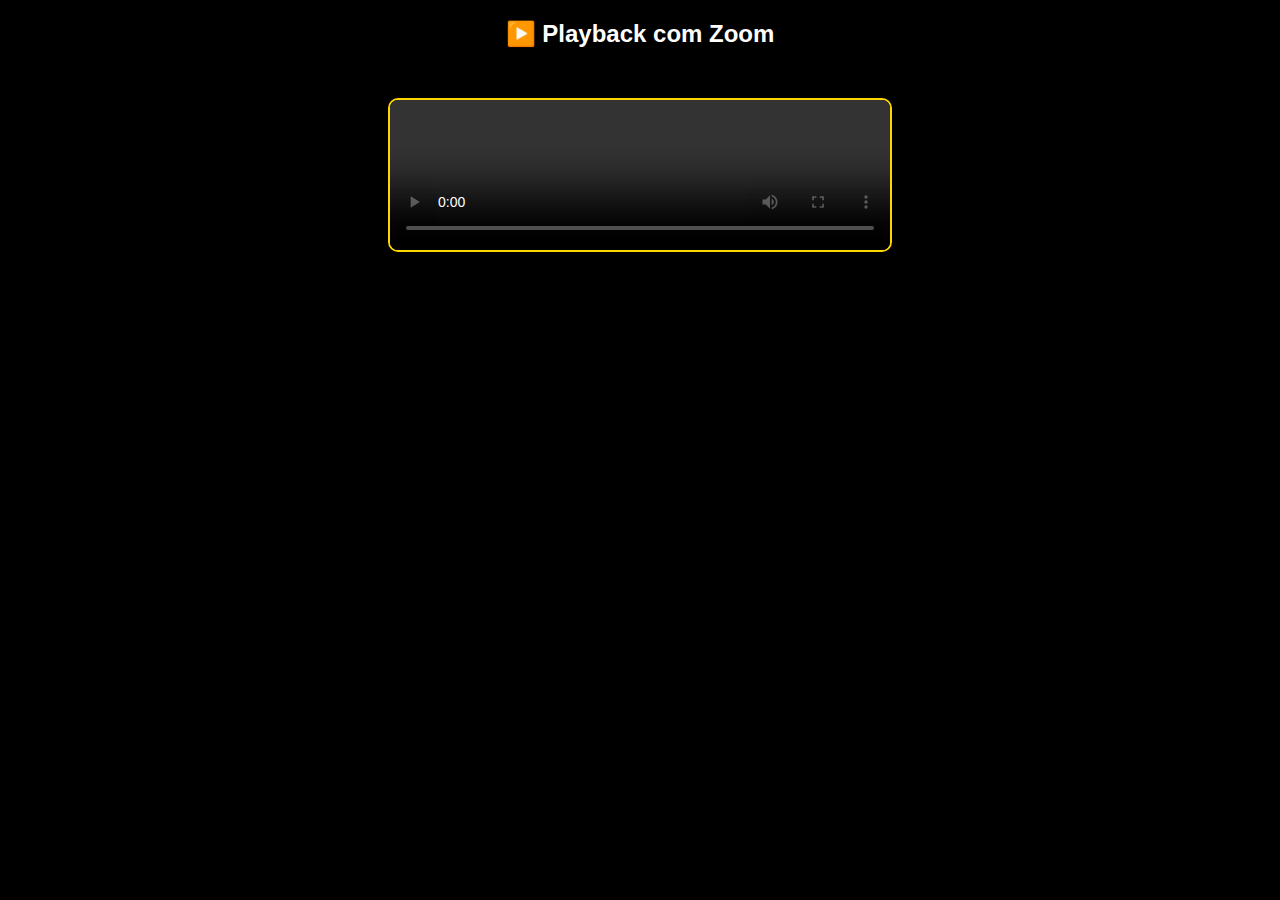
<file: playback.html>
<!DOCTYPE html>
<html lang="pt-BR">
<head>
<meta charset="UTF-8">
<meta name="viewport" content="width=device-width, initial-scale=1.0">
<title>Playback Zoom</title>
<style>
body { background:black; color:white; font-family:Arial; text-align:center; margin:0; padding:0; }
.video-wrapper { width:100%; max-width:500px; margin:50px auto; overflow:hidden; border:2px solid gold; border-radius:10px; }
video { width:100%; display:block; transform-origin:center center; }
</style>
</head>
<body>

<h2>▶️ Playback com Zoom</h2>
<div class="video-wrapper">
  <video id="playback" controls autoplay loop></video>
</div>

<script>
// pega URL do vídeo da query string
const params = new URLSearchParams(window.location.search);
const videoUrl = params.get('videoUrl');
if(videoUrl){
  const video = document.getElementById('playback');
  video.src = videoUrl;
  video.playbackRate = 0.5; // 10s -> 20s

  // alterna velocidade
  setInterval(()=>{
    video.playbackRate = video.playbackRate===0.5 ? 2 : 0.5;
  },4000);

  // zoom orgânico
  let scale=1, direction=1;
  const speed=0.0005;
  function zoom(){
    scale+=direction*speed;
    if(scale>1.2) direction=-1;
    if(scale<1) direction=1;
    video.style.transform=`scale(${scale})`;
    requestAnimationFrame(zoom);
  }
  zoom();
}
</script>

</body>
</html>
</file>
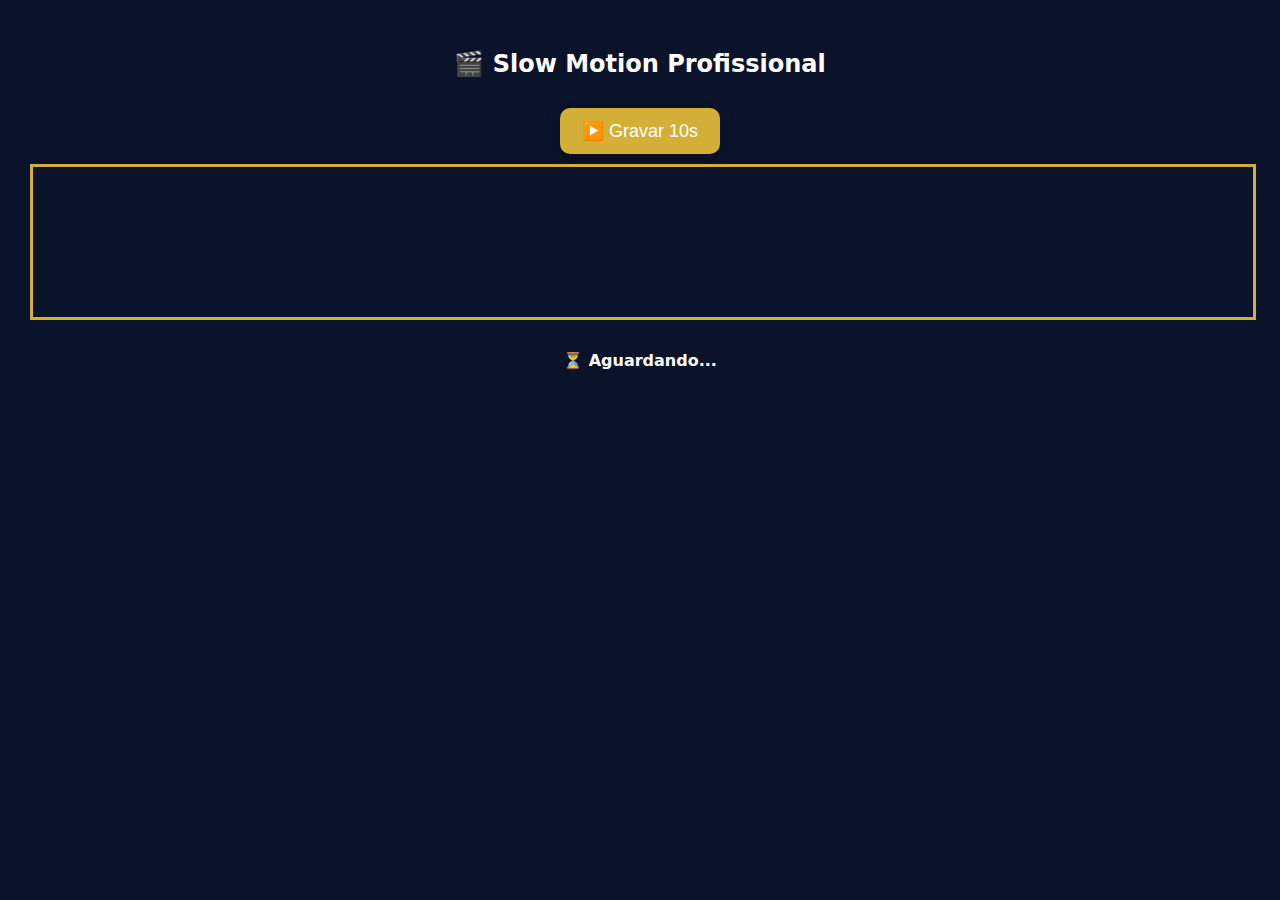
<file: slow.html>
<!DOCTYPE html>
<html lang="pt-BR">
<head>
<meta charset="UTF-8">
<title>Slow Motion Profissional</title>
<meta name="viewport" content="width=device-width, initial-scale=1.0">
<style>
:root { --azul:#0b132b; --dourado:#d4af37; }
body { font-family: system-ui, sans-serif; text-align:center; background:var(--azul); color:#fff; margin:0; padding:30px; }
h2 { margin:20px 0; }
button { padding:12px 22px; font-size:18px; border:none; border-radius:10px; cursor:pointer; color:#fff; background:var(--dourado); margin:10px; box-shadow:0 6px 16px rgba(0,0,0,.25);}
video { width:100%; max-height:55vh; object-fit:cover; border:3px solid var(--dourado); margin-bottom:15px; }
canvas { display:none; }
#status { min-height:48px; margin:12px 0; font-weight:600; }
</style>
</head>
<body>

<h2>🎬 Slow Motion Profissional</h2>
<button id="startBtn">▶️ Gravar 10s</button>

<video id="previewVideo" autoplay muted playsinline></video>
<canvas id="videoCanvas"></canvas>

<div id="status">⏳ Aguardando...</div>

<script>
const startBtn = document.getElementById('startBtn');
const previewVideo = document.getElementById('previewVideo');
const canvas = document.getElementById('videoCanvas');
const ctx = canvas.getContext('2d');
const statusDiv = document.getElementById('status');

let stream;
let frames = [];
let recording = false;

// --- Inicializa câmera ---
async function initCamera(){
  stream = await navigator.mediaDevices.getUserMedia({ video:{ facingMode:'environment' }, audio:false });
  previewVideo.srcObject = stream;
  await previewVideo.play();
  canvas.width = previewVideo.videoWidth || 640;
  canvas.height = previewVideo.videoHeight || 480;
}

// --- Captura frames reais ---
function captureFrames(duration=10000){
  frames = [];
  recording = true;
  const startTime = performance.now();

  function step(){
    if(!recording) return;
    const now = performance.now();
    if(now - startTime >= duration){
      recording = false;
      statusDiv.textContent = '⏳ Processando slow motion...';
      createSlowVideo();
      return;
    }
    ctx.drawImage(previewVideo, 0, 0, canvas.width, canvas.height);
    frames.push(ctx.getImageData(0,0,canvas.width,canvas.height));
    requestAnimationFrame(step);
  }
  step();
}

// --- Cria vídeo slow motion ---
async function createSlowVideo(slowFactor=2.0){
  const stream = canvas.captureStream(30);
  const mediaRecorder = new MediaRecorder(stream, { mimeType:'video/webm;codecs=vp8' });
  let chunks = [];

  mediaRecorder.ondataavailable = e=>{ if(e.data && e.data.size) chunks.push(e.data); };
  mediaRecorder.start();

  // Desenha frames duplicados para slow
  for(let i=0;i<frames.length;i++){
    const repeat = Math.floor(slowFactor); // quantas vezes repetir cada frame
    for(let j=0;j<repeat;j++){
      ctx.putImageData(frames[i],0,0);
      await new Promise(r=>setTimeout(r,33)); // 30fps
    }
  }

  mediaRecorder.stop();
  mediaRecorder.onstop = ()=>{
    const blob = new Blob(chunks,{type:'video/webm'});
    const url = URL.createObjectURL(blob);
    statusDiv.innerHTML = `✅ Vídeo slow pronto!<br><a href="${url}" target="_blank">Abrir vídeo</a>`;
    // envia para index gerar QR code
    window.parent.postMessage({ videoBlob: blob }, '*');
  };
}

// --- Botão ---
startBtn.onclick = async ()=>{
  startBtn.disabled = true;
  if(!stream) await initCamera();
  captureFrames(10000); // 10 segundos reais
};
</script>
</body>
</html>
</file>
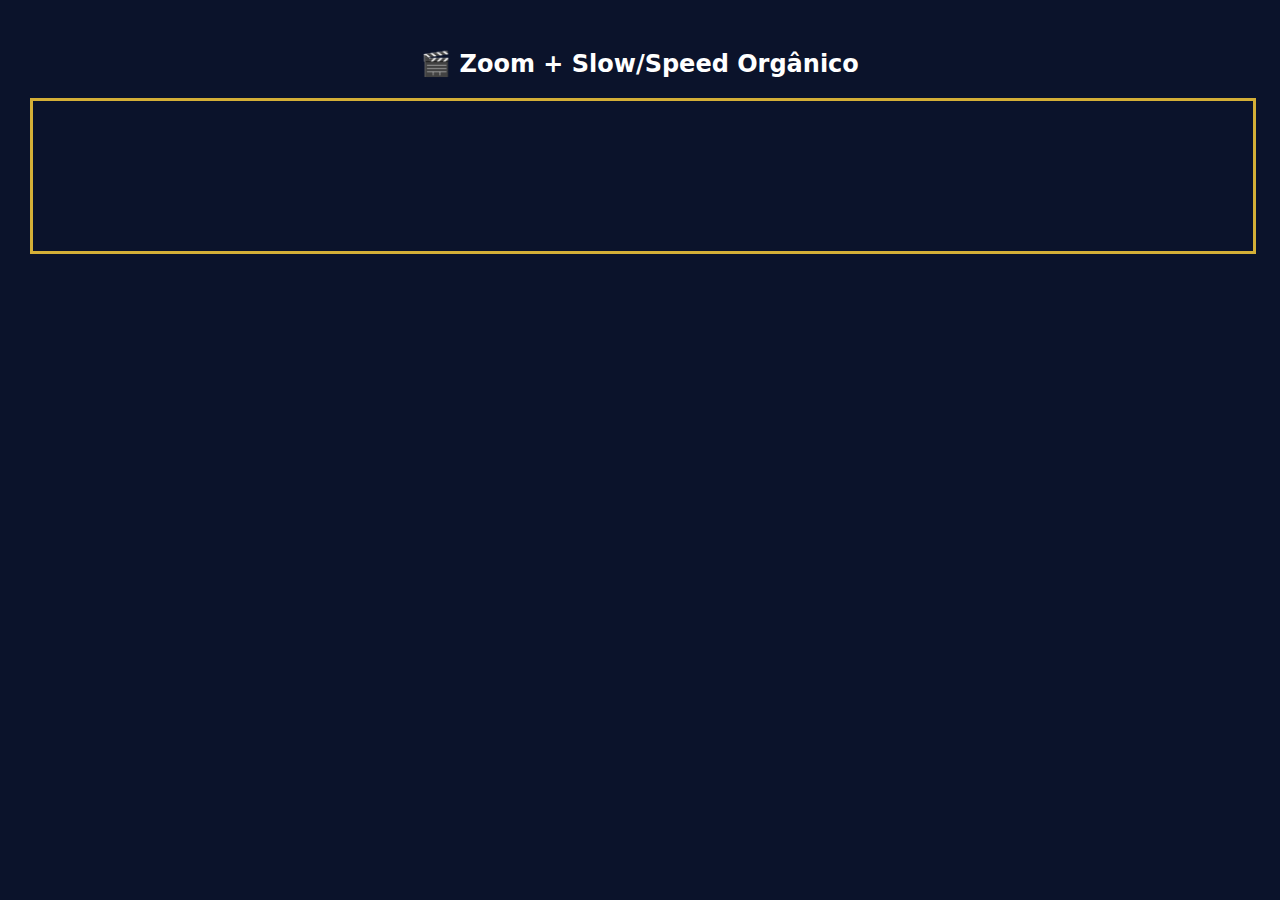
<file: zoom.html>
<!DOCTYPE html>
<html lang="pt-BR">
<head>
<meta charset="UTF-8">
<title>🎬 Zoom + Slow/Speed Orgânico</title>
<meta name="viewport" content="width=device-width, initial-scale=1.0">
<style>
:root { --azul:#0b132b; --dourado:#d4af37; }
body { font-family: system-ui, sans-serif; text-align:center; background:var(--azul); color:#fff; margin:0; padding:30px; }
h2 { margin:20px 0; }
video { width:100%; max-height:55vh; object-fit:cover; border:3px solid var(--dourado); margin-bottom:15px; transform-origin:center center; }
canvas { display:none; }
</style>
</head>
<body>

<h2>🎬 Zoom + Slow/Speed Orgânico</h2>

<video id="mainVideo" autoplay muted playsinline></video>
<canvas id="videoCanvas"></canvas>

<script>
const mainVideo = document.getElementById('mainVideo');
const canvas = document.getElementById('videoCanvas');
const ctx = canvas.getContext('2d');

let mediaRecorder, chunks = [];
let stream;
let recording = false;
let frameTimes = [];
const totalDuration = 20000; // 20 segundos
const targetFPS = 30;
let frameIndex = 0;

// --- Inicializa câmera ---
async function initCamera(){
  stream = await navigator.mediaDevices.getUserMedia({ video:{ facingMode:'environment' }, audio:true });
  mainVideo.srcObject = stream;
  await mainVideo.play();
  canvas.width = mainVideo.videoWidth || 640;
  canvas.height = mainVideo.videoHeight || 480;
}

// --- Zoom orgânico ---
let zoomScale = 1;
let zoomDirection = 0.008;
function getZoom(){ 
  zoomScale += zoomDirection; 
  if(zoomScale > 2 || zoomScale < 1) zoomDirection *= -1;
  return zoomScale;
}

// --- Slow/Speed orgânico ---
function getFrameMultiplier(){
  // alterna entre 0.3x (slow) e 3x (fast)
  return 0.3 + Math.random()*2.7;
}

// --- Desenha no canvas com slow/fast perceptível ---
function drawFrame(){
  if(!recording) return;

  const scale = getZoom();
  const multiplier = getFrameMultiplier();

  ctx.save();
  ctx.clearRect(0,0,canvas.width,canvas.height);
  const w = canvas.width * scale;
  const h = canvas.height * scale;
  const dx = (canvas.width - w)/2;
  const dy = (canvas.height - h)/2;
  ctx.drawImage(mainVideo, dx, dy, w, h);
  ctx.restore();

  // duplicar frame para slowmotion
  const nextDelay = 1000 / (targetFPS * multiplier);
  frameIndex++;
  animFrame = setTimeout(drawFrame, nextDelay);
}

// --- Inicia gravação ---
function startRecording(){
  chunks = [];
  recording = true;
  frameIndex = 0;

  const canvasStream = canvas.captureStream(targetFPS);
  mediaRecorder = new MediaRecorder(canvasStream, { mimeType:'video/webm;codecs=vp8' });
  mediaRecorder.ondataavailable = e=>{ if(e.data && e.data.size) chunks.push(e.data); };
  mediaRecorder.start();

  drawFrame();
  setTimeout(stopRecording, totalDuration);
}

// --- Para gravação ---
function stopRecording(){
  recording = false;
  clearTimeout(animFrame);
  mediaRecorder.stop();

  mediaRecorder.onstop = ()=>{
    const blob = new Blob(chunks,{type:'video/webm'});
    // envia para index via postMessage
    window.parent.postMessage({ videoBlob: blob }, '*');
  };
}

// --- Início ---
initCamera();
</script>
</body>
</html>
</file>
